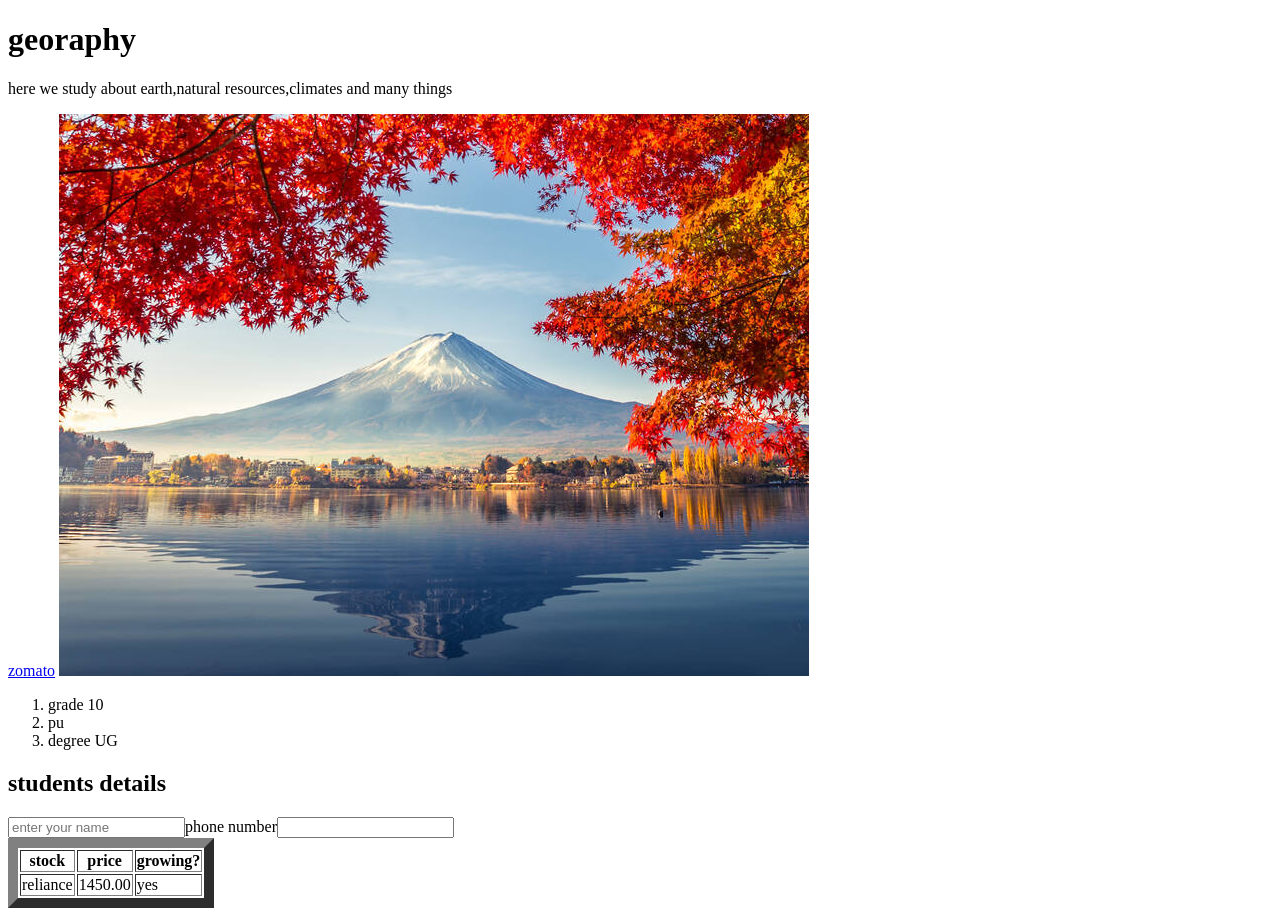
<file: index.html>
<!DOCTYPE html>
<html lang="en">
<head>
    <meta charset="UTF-8">
    <meta name="viewport" content="width=device-width, initial-scale=1.0">
    <title>Document</title>
    <link rel="stylesheet" href="style.css">
</head>
<body>
    <h1>georaphy</h1>
    <p>here we study about earth,natural resources,climates and many things</p>
    <a href="https://www.zomato.com/">zomato</a>
<a href="images.jpg"><img src="image.jpg" alt=""></a>

<ol>
<li>grade 10</li>
<li>pu</li>
<li>degree UG</li>
</ol>
<h2 id="std"0>students details</h2>
<table border="10">
    <thead>
    <th>stock</th>
    <th>price</th>
    <th>growing?</th>
    </thead>
    <tr>
        <td>reliance</td>
        <td>1450.00</td>
        <td>yes</td>
    </tr>
    <form action="">
        <label for=""></label>
        <input type="text" placeholder="enter your name">
        <label for="">phone number</label>
        <input type="number" name=""id= placeholder="enter your phone number">
    </form>


</table>
</body>
</html>
</file>
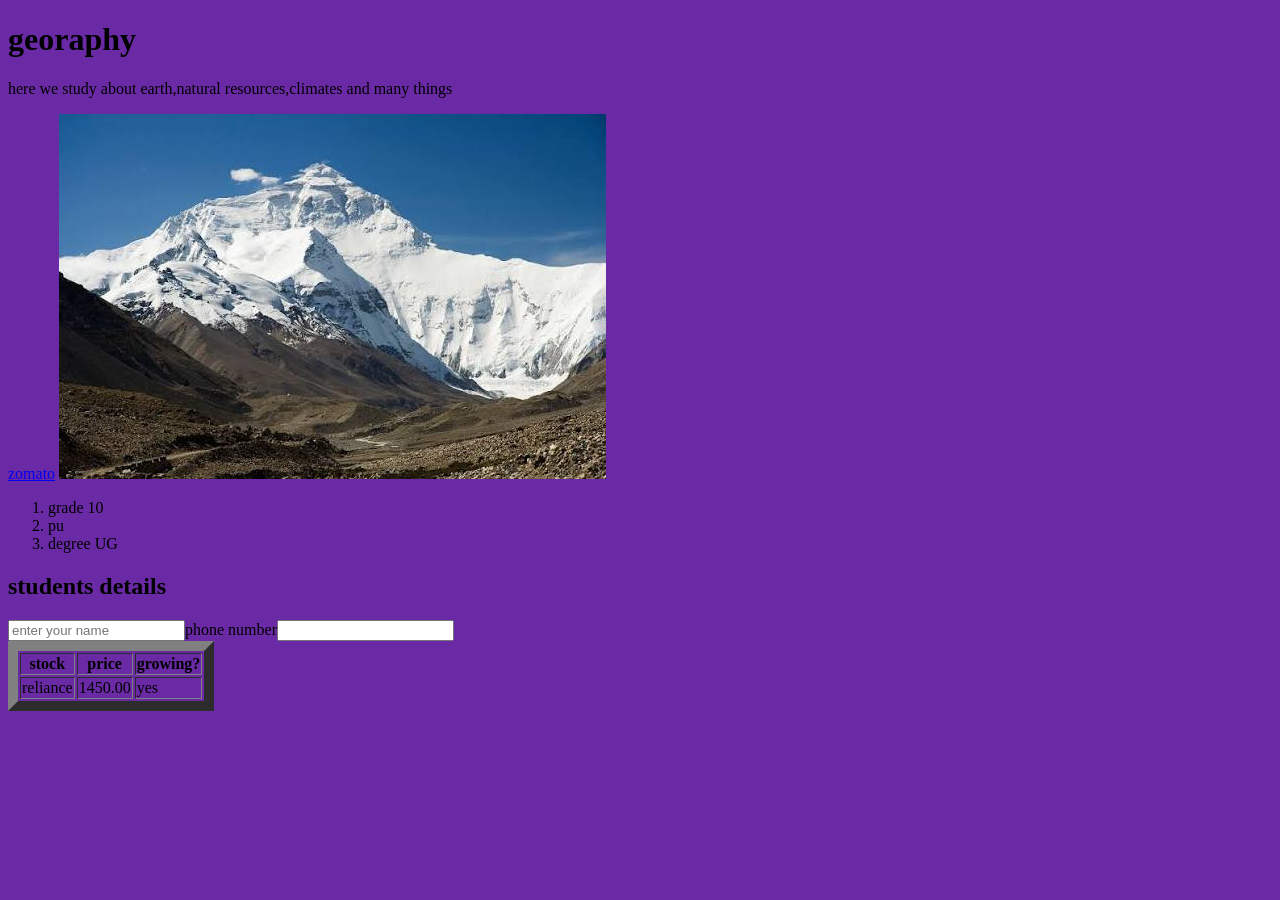
<file: sdp day1.html>
<!DOCTYPE html>
<html lang="en">
<head>
    <meta charset="UTF-8">
    <meta name="viewport" content="width=device-width, initial-scale=1.0">
    <title>Document</title>
</head>
<body>
    <h1>georaphy</h1>
    <p>here we study about earth,natural resources,climates and many things</p>
    <a href="https://www.zomato.com/">zomato</a>
<a href="image.jpg"><img src="images.jpg" alt=""></a>

<ol><li>grade 10</li>
<li>pu</li>
<li>degree UG</li>
</ol>
 </body>
</html>

<h2>students details</h2>
<table border="10">
    <thead>
    <th>stock</th>
    <th>price</th>
    <th>growing?</th>
    </thead>
    <tr>
        <td>reliance</td>
        <td>1450.00</td>
        <td>yes</td>
    </tr>
    <form action="">
        <label for=""></label>
        <input type="text" placeholder="enter your name">
        <label for="">phone number</label>
        <input type="number" name=""id= placeholder="enter your phone number">
    </form>


</table>
<style>
body{
    background-color:rgb(106, 42, 165)
}
</style>
</file>
<file: style.css>
body{
    #ed{
        color: beige;
    }
}
</file>
